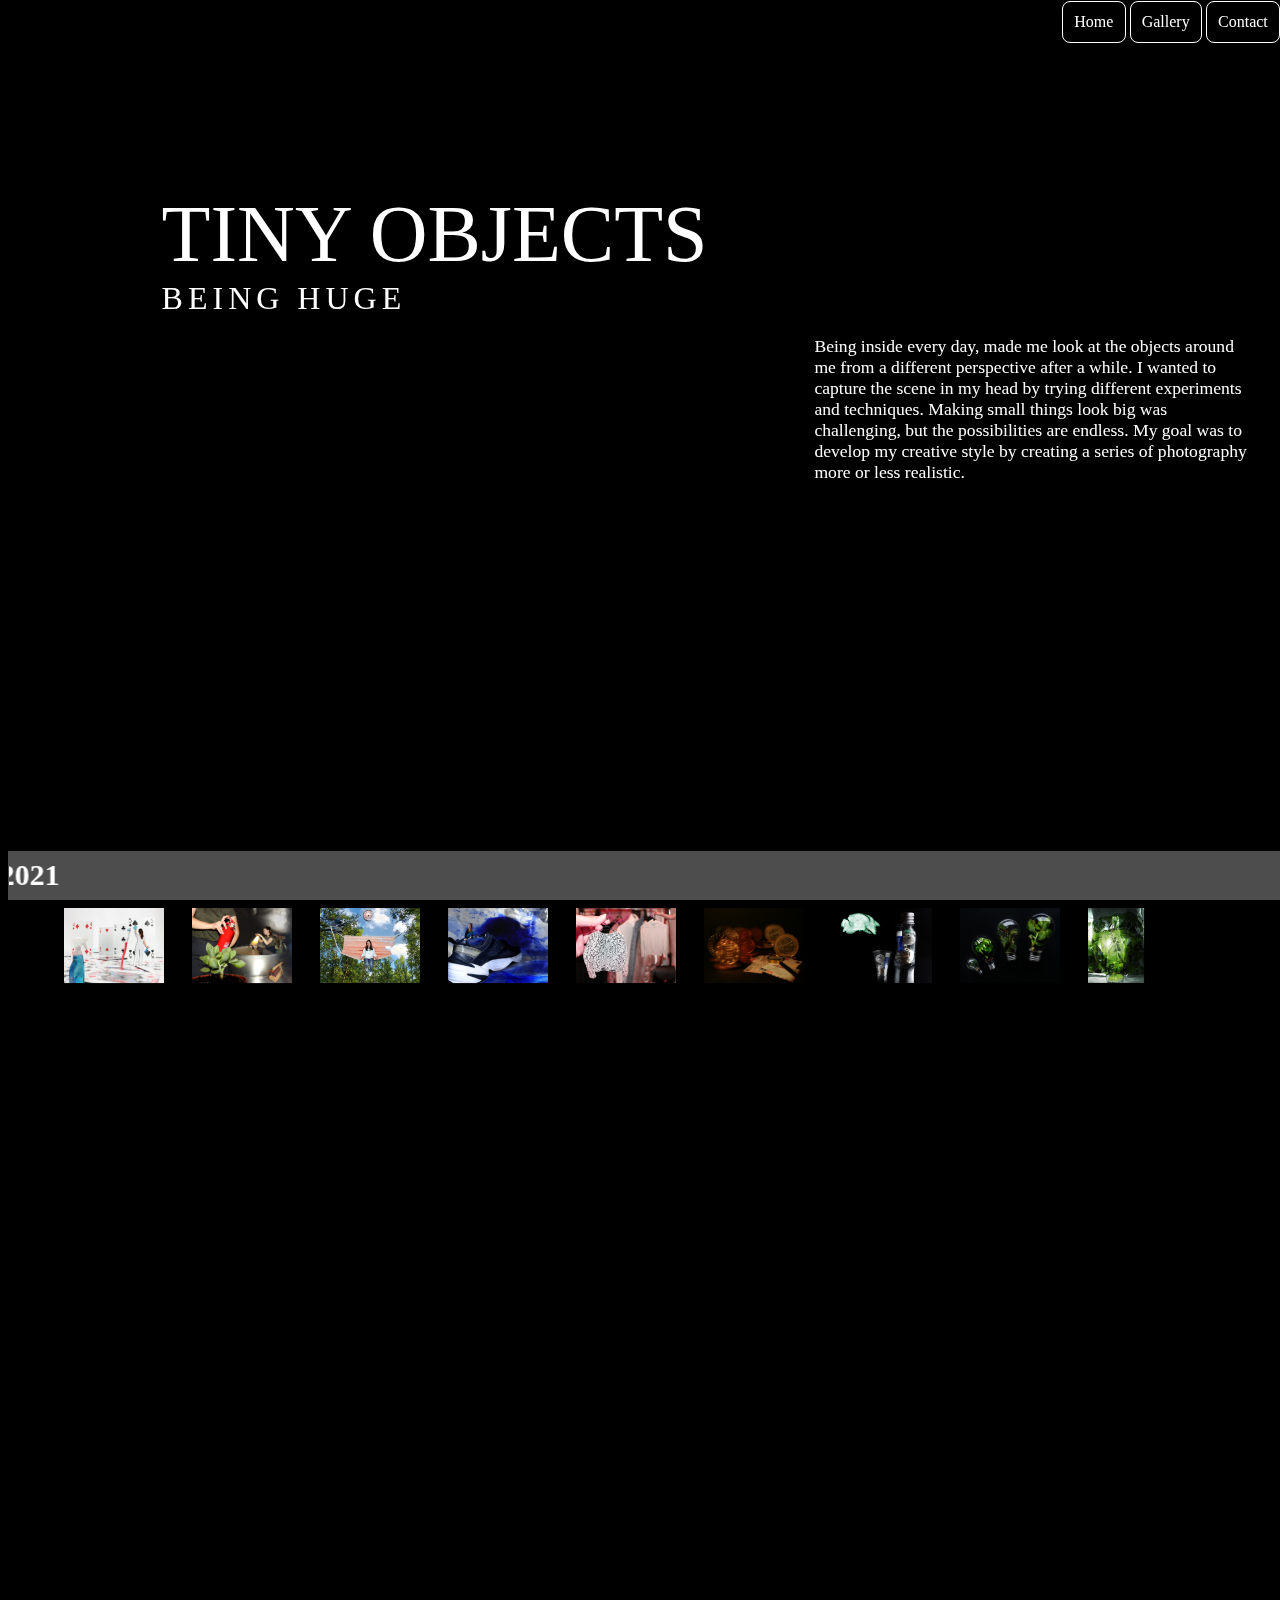
<file: index.html>
<!DOCTYPE html>
<html>
<head>
	<title>Păduraru Paula - Digital Gallery</title>
	<link rel="stylesheet" type="text/css" href="style.css">

    <style>

</style>
</head>
<body>

	
 
	<div class="home">
        <a class="hom" href="file:///D:/Create/PLUS%20PLAN/web%20designs/template/index.html">Home</a>
        <a class="gallery" href="https://padurarupaula.github.io/Tiny-objects-being-huge/gallery.html">Gallery</a>
        <a class="contact" href="https://padurarupaula.github.io/Tiny-objects-being-huge/contact.html">Contact</a>
    </div>

	<div class="parent">
		<div class="text"><p>Being inside every day, made me look at the objects around me from a different perspective after a while. I wanted to capture the scene in my head by trying different experiments and techniques. Making small things look big was challenging, but the possibilities are endless. My goal was to develop my creative style by creating a series of photography more or less realistic.</p></div>
			<div class="title"><p><a  href="https://padurarupaula.github.io/Tiny-objects-being-huge/gallery.html" target="_self">TINY OBJECTS </p><p class="subtitle"> BEING HUGE</p></a></div>
	</div>

    <div id="here" class="parent2">
    	<img class="play" src="playcards-01.png">
    	<img class="camp" src="campfire-02.png">
    	<img class="mask" src="mask-03.png">
    	<img class="shoe" src="shoe-04.png">
    	<img class="clothes" src="clothes-05.png">
    	<img class="coins" src="coins-06.png">
    	<img class="cloud" src="cloud-07.png">
    	<img class="lights" src="lights-08.png">
    	<img class="bottle" src="bottle-09.png">
    
    </div>

    <h1><marquee direction="right" loop="100" onbounce="alternate" >- Păduraru Paula - Tiny objects being huge - Digital gallery - 2021 - Păduraru Paula - Tiny objects being huge - Digital Gallery - 2021 - Păduraru Paula - Tiny objects being huge - Digital gallery - 2021 - Păduraru Paula - Tiny objects being huge - Digital Gallery - 2021 - Păduraru Paula - Tiny objects being huge - Digital gallery - 2021 - Păduraru Paula - Tiny objects being huge - Digital Gallery - 2021</marquee></h1>
    <div id="bar"></div>



</body>
</html>
</file>
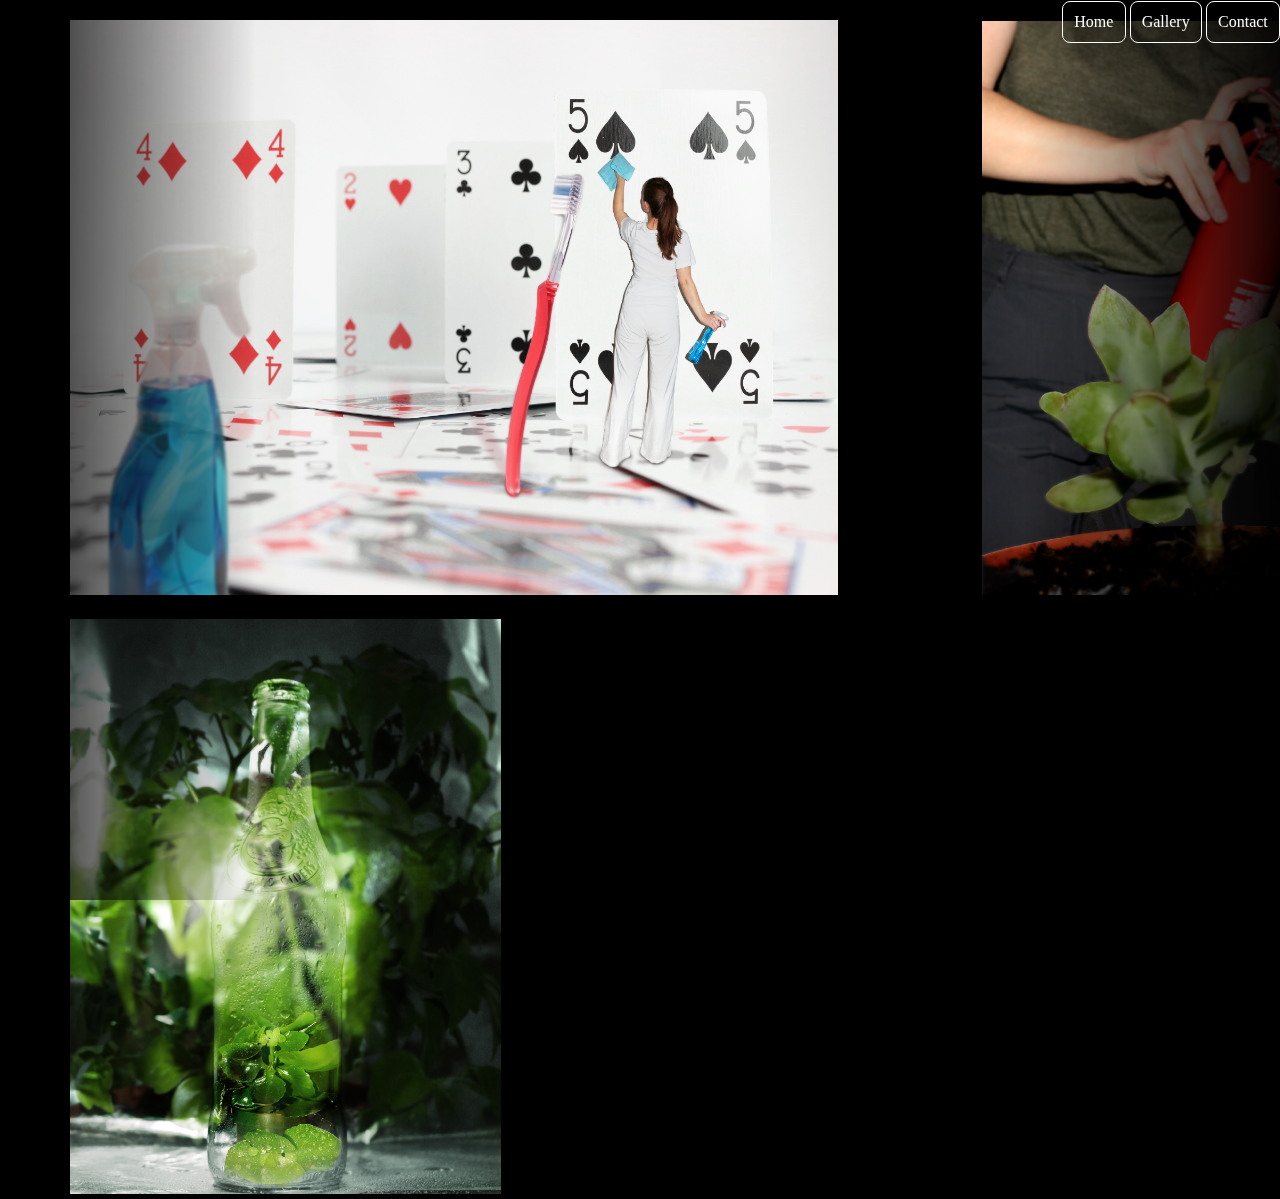
<file: gallery.html>
<!DOCTYPE html>
<html>
<head>
	<link rel="stylesheet" type="text/css" href="style2.css">
	<title>Păduraru Paula - Digital Gallery</title>

</head>
<body>


    
    <div class="dark"></div>
    <div class="darkright"></div>

<div class="home">
	<a href="https://padurarupaula.github.io/Tiny-objects-being-huge/">Home</a>
    <a class="gallery" href="https://padurarupaula.github.io/Tiny-objects-being-huge/gallery.html">Gallery</a>
	<a class="contact" href="https://padurarupaula.github.io/Tiny-objects-being-huge/contact.html">Contact</a>
</div>



<div class="parent">
	<div class="images">	
		<img  src="playcards-01.png">		
    	<img id="camp" src="campfire-02.png">
    	<img id="mask" src="mask-03.png">         
    	<img id="shoe" src="shoe-04.png">           
    	<img id="clothes" src="clothes-05.png">            
    	<img id="coins" src="coins-06.png">           
    	<img id="cloud" src="cloud-07.png">           
    	<img id="lights" src="lights-08.png">           
		<img id="bottle" class="problem" src="bottle-09.png">
	</div>
</div>
 


</body>
</html>
</file>
<file: style.css>
body{
	max-width:100vw;
	min-height:200vh;
	background-color:black;  
}

.parent{
	position:relative;
	height:100vh;
}

.text{
	position:sticky;
	top:20rem;
	left:55rem;
	font-size:1.1rem;
	padding:1rem;
	max-width:27.6rem; 
	font-family:Aktiv Grotesk;
	color:white;
	text-align:left;
}

.title{
	position:sticky;
	top:1vh;
	bottom:50vh;
    left:2em;
	font-size:5em;
	max-width:8em;
	padding:0.1rem;
	font-family:Lucida Bright;
	color:white; 
	text-align:left; 
	}

.title{
	margin-top:0;
	margin-bottom:0; 
}

.subtitle{
	position:sticky;
	top:0;
	font-family:Aktiv Grotesk;
	font-weight:lighter; 
	font-size:0.4em;
	letter-spacing : 5px;
	text-align:left; 
}

.title:hover{
	text-shadow:0px 0px 4px white;  
}

a{
			color:white;
			text-decoration:none;
		}
p {
    display: block;
    margin-block-start: 0em;
    margin-block-end: 0em;
    margin-inline-start: 0px;
    margin-inline-end: 0px;
}




.parent2{
	position:relative;
	height:100vh;
	width:97.5vw;
}


.play{
	position:sticky;
	top:10vh;
	left:5%;
	padding:0;
	

}

.play:hover{
	opacity:1;
	transform:scale(10);
	position:absolute; 
	left:50%;
	top:45%; 
	z-index:5;
	
}

.camp{
	position:sticky;
	top:30vh;
	left:15%;
	padding:0;
}

.camp:hover{
	transform:scale(10);
	position:absolute;
	left:50%;
	top:45%;
	z-index:5;
	
}

.mask{
	position:sticky;
	top:70vh;
	left:25%;
	padding:0;
}

.mask:hover{
	transform:scale(10);
	position:absolute;
	left:50%;
	top:45%;
	z-index:5;
	
}

.shoe{
	position:sticky;
	top:15vh;
	left:35%;
	padding:0;
}

.shoe:hover{
	transform:scale(10);
	position:absolute;
	left:50%;
	top:45%;
	z-index:5;
	
}


.clothes{
		position:sticky;
	top:50vh;
	left:45%;
	padding:0;
}

.clothes:hover{
	transform:scale(10);
	position:absolute;
	left:50%;
	top:45%;
	z-index:5;
	
}


.coins{
	position:sticky;
	top:5vh;
	left:55%;
}

.coins:hover{
	transform:scale(10);
	position:absolute;
	left:50%;
	top:45%;
	z-index:5;
	
}


.cloud{
    position:sticky;
	top:39vh;
	left:65%;
	padding:0;
}

.cloud:hover{
	transform:scale(10);
	position:absolute;
	left:50%;
	top:45%;
	z-index:5;
	
}

.lights{
	position:sticky;
	top:75vh;
	left:75%;
	padding:0;
}

.lights:hover{
	transform:scale(10);
	position:absolute;
	left:50%;
	top:45%;
	z-index:5;
	
}


.bottle{
	position:sticky;
	top:20vh;
	left:85%;
	padding:0;
}

.bottle:hover{
	transform:scale(10);
	position:absolute;
	left:50%;
	top:45%;
	z-index:5;
	
}


img:not(.bottle){
	max-width:100px;
	height:auto;
}

.bottle{
	max-height:75px;
}

h1 {

  width:100%;
  font-size:30px;
  font-family:Lucida Bright; 
  opacity:1; 
  font-stretch:extra-expanded; 
  text-align:left;
  color: white;
  background-blend-mode:screen;
  padding:1px;
  position:fixed;
  bottom:0;
  margin:0;
  z-index:10; 
}

#bar{
  display:block;
  background-color:white;
   background-blend-mode:multiply;
  opacity:0.3;
  width:100vw;
  height:5vh;
  padding:2px;
  position:fixed;
  bottom:0;
  margin:0;
  z-index:9;

}


.box{
	width:40px;
	height:40px;
	background-color:grey;
	position:fixed;
	right:5vw;
	top:5vw;
}

.home{
	position:fixed;
	top:1.5vh;
	right:0;
	z-index:10;
}

.hom{
	color:white;
	font-family:Aktiv Grotesk;
	font-size:1rem;
	font-weight:lighter;
	color:white;
	
	border:1px solid white;
	padding:0.7rem;
	text-decoration:none;
	border-radius:0.5rem; 
}

.hom:hover{
	background-color:gray;
	transition-duration: 0.5s;

}

.gallery{
	color:white;
	font-family:Aktiv Grotesk;
	font-size:1rem;
	font-weight:lighter;
	color:white;
	
	border:1px solid white;
	padding:0.7rem;
	text-decoration:none;
	border-radius:0.5rem; 
}

.gallery:hover{
	background-color:gray;
	transition-duration: 0.5s;

}


.contact{
	color:white;
	font-family:Aktiv Grotesk;
	font-size:1rem;
	font-weight:lighter;
	color:white;
	
	border:1px solid white;
	padding:0.7rem;
	text-decoration:none;
	border-radius:0.5rem; 
}

.contact:hover{
	background-color:gray;
	transition-duration: 0.5s;

}
</file>
<file: style2.css>
body{
	background-color:black;
	height:100vh;
	width:610vw;
	margin:0;
	overflow-y: hidden;
}





img:not(.problem){
	position:relative;
	top:1vh;
	max-width:60vw;
	height:auto;
	margin:10px 70px 10px 70px;
}

.problem{
	position:relative;
	top:1vh;
	max-width:33.65vw;
	height:auto;
	margin:10px 70px 10px 70px;
}

.dark
{
	position:fixed;
	float:right;
	height:100vh;
	width:20vw;
	z-index:9;
}
.dark
{
  background : -moz-linear-gradient(0% 50% 0deg,rgba(0, 0, 0, 1) 0%,rgba(0, 0, 0, 0) 100%);
  background : -webkit-linear-gradient(0deg, rgba(0, 0, 0, 1) 0%, rgba(0, 0, 0, 0) 100%);
  background : -webkit-gradient(linear,0% 50% ,100% 50% ,color-stop(0,rgba(0, 0, 0, 1) ),color-stop(1,rgba(0, 0, 0, 0) ));
  background : -o-linear-gradient(0deg, rgba(0, 0, 0, 1) 0%, rgba(0, 0, 0, 0) 100%);
  background : -ms-linear-gradient(0deg, rgba(0, 0, 0, 1) 0%, rgba(0, 0, 0, 0) 100%);
  -ms-filter: "progid:DXImageTransform.Microsoft.gradient(startColorstr='#000000', endColorstr='#000000' ,GradientType=0)";
  background : linear-gradient(90deg, rgba(0, 0, 0, 1) 0%, rgba(0, 0, 0, 0) 100%);
  opacity : 0.9;
  filter: alpha(opacity=90) progid:DXImageTransform.Microsoft.Alpha(opacity=90) progid:DXImageTransform.Microsoft.gradient(startColorstr='#000000',endColorstr='#000000' , GradientType=1);
}

.darkright
{
	position:fixed;
	right:0vw;
	height:100vh;
	width:20vw;
	z-index:9;
}
.darkright
{
  background : -moz-linear-gradient(0% 50% 0deg,rgba(0, 0, 0, 0) 0%,rgba(0, 0, 0, 1) 100%);
  background : -webkit-linear-gradient(0deg, rgba(0, 0, 0, 0) 0%, rgba(0, 0, 0, 1) 100%);
  background : -webkit-gradient(linear,0% 50% ,100% 50% ,color-stop(0,rgba(0, 0, 0, 0) ),color-stop(1,rgba(0, 0, 0, 1) ));
  background : -o-linear-gradient(0deg, rgba(0, 0, 0, 0) 0%, rgba(0, 0, 0, 1) 100%);
  background : -ms-linear-gradient(0deg, rgba(0, 0, 0, 0) 0%, rgba(0, 0, 0, 1) 100%);
  -ms-filter: "progid:DXImageTransform.Microsoft.gradient(startColorstr='#000000', endColorstr='#000000' ,GradientType=0)";
  background : linear-gradient(90deg, rgba(0, 0, 0, 0) 0%, rgba(0, 0, 0, 1) 100%);
  opacity : 0.9;
  filter: alpha(opacity=90) progid:DXImageTransform.Microsoft.Alpha(opacity=90) progid:DXImageTransform.Microsoft.gradient(startColorstr='#000000',endColorstr='#000000' , GradientType=1);
}



.home{
	position:fixed;
	top:1.5vh;
	right:0;
	z-index:10;
}
a{
	color:white;
	font-family:Aktiv Grotesk;
	font-size:1rem;
	font-weight:lighter;
	color:white;
	
	border:1px solid white;
	padding:0.7rem;
	text-decoration:none;
	border-radius:0.5rem; 
}

a:hover{
	background-color:gray;
	transition-duration: 0.5s;

}
</file>
